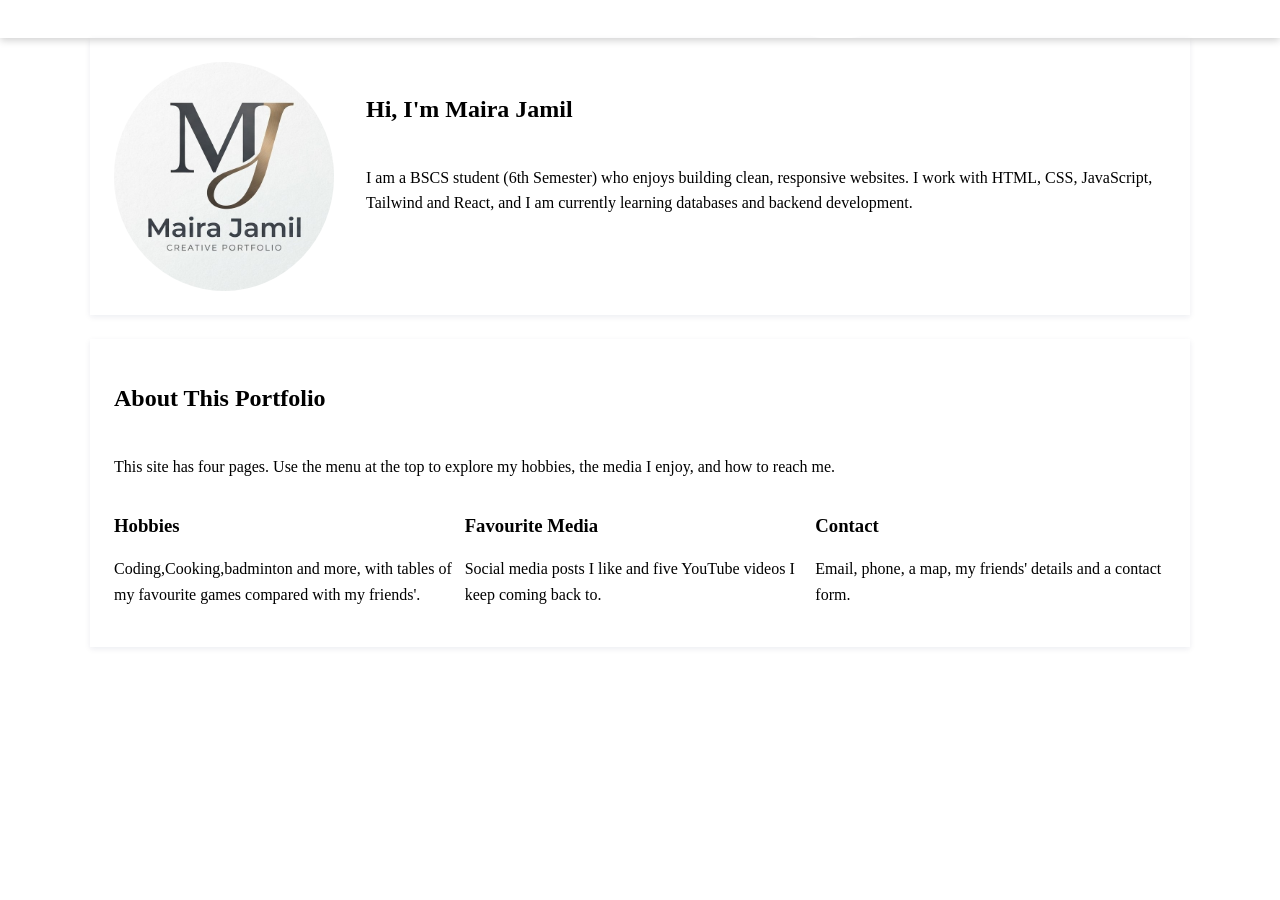
<file: index.html>
<!-- update 10 -->
<!DOCTYPE html>
<html lang="en">
<head>
  <meta charset="UTF-8">
  <meta name="viewport" content="width=device-width, initial-scale=1.0">
  <meta name="description" content="Personal portfolio of a BSCS student: about me, hobbies, favourite media and contact details.">
  <meta name="keywords" content="portfolio, BSCS, student, web development, HTML, CSS">
  <meta name="author" content="Your Name">
  <title>Home | My Portfolio</title>
  <link rel="icon" type="image/svg+xml" href="favicon.svg">
  <link rel="stylesheet" href="style.css">
</head>
<body>

  <header class="site-header">
    <div class="header-inner">
      <h1 class="logo">My Portfolio</h1>
      <nav class="main-nav" aria-label="Main navigation">
        <ul>
          <li><a class="active" href="index.html">Home</a></li>
          <li><a href="hobbies.html">Hobbies</a></li>
          <li><a href="media.html">Favourite Media</a></li>
          <li><a href="contact.html">Contact</a></li>
        </ul>
      </nav>
    </div>
  </header>

  <main>
    <section class="hero">
      <img src="profile.png" alt="Profile picture placeholder" width="220" height="220">
      <div class="hero-text">
        <h2>Hi, I'm Maira Jamil</h2>
        <p>I am a BSCS student (6th Semester) who enjoys building clean, responsive websites. I work with HTML, CSS, JavaScript, Tailwind and React, and I am currently learning databases and backend development.</p>
        <ul class="skills">
          <li>HTML</li>
          <li>CSS</li>
          <li>JavaScript</li>
          <li>Tailwind</li>
          <li>React</li>
        </ul>
      </div>
    </section>

    <section>
      <h2>About This Portfolio</h2>
      <p>This site has four pages. Use the menu at the top to explore my hobbies, the media I enjoy, and how to reach me.</p>
      <div class="cards">
        <article>
          <h3>Hobbies</h3>
          <p>Coding,Cooking,badminton and more, with tables of my favourite games compared with my friends'.</p>
        </article>
        <article>
          <h3>Favourite Media</h3>
          <p>Social media posts I like and five YouTube videos I keep coming back to.</p>
        </article>
        <article>
          <h3>Contact</h3>
          <p>Email, phone, a map, my friends' details and a contact form.</p>
        </article>
      </div>
    </section>
  </main>

  <footer class="site-footer">
    <p>&copy; 2026 Maira Jamil | BSCS </p>
    <p><a href="contact.html">Get in touch</a></p>
  </footer>

</body>
</html>
</file>
<file: style.css>
/_ update 10 _/
/*  Variables: consistent colours, fonts, spacing  */
:root {
  --primary: #0b1f4b;
  --primary-dark: #061233;
  --accent: #0b1f4b;
  --bg: #ffffff;
  --card: #ffffff;
  --text: #14213d;
  --muted: #5b6784;
  --border: #cfd6e4;
  --space: 1rem;
  --radius: 10px;
  --font: "Segoe UI", Tahoma, Arial, sans-serif;
}

* {
  box-sizing: border-box;
}

body {
  margin: 0;
  font-family: var(--font);
  background: var(--bg);
  color: var(--text);
  line-height: 1.6;
}

img {
  max-width: 100%;
  height: auto;
}

/* ===== Sticky header + Flexbox navigation ===== */
.site-header {
  position: sticky;
  top: 0;
  z-index: 100;
  background: var(--primary);
  color: #fff;
  box-shadow: 0 2px 8px rgba(0, 0, 0, 0.2);
}

.header-inner {
  max-width: 1100px;
  margin: 0 auto;
  padding: 0.75rem var(--space);
  display: flex;
  justify-content: space-between;
  align-items: center;
  flex-wrap: wrap;
  gap: 0.5rem;
}

.site-header .logo {
  margin: 0;
  font-size: 1.4rem;
  color: #ffffff;
}

.main-nav ul {
  list-style: none;
  margin: 0;
  padding: 0;
  display: flex;
  flex-wrap: wrap;
  gap: 0.5rem;
}

.main-nav a {
  color: #fff;
  text-decoration: none;
  padding: 0.4rem 0.9rem;
  border-radius: 20px;
  display: block;
  transition: background 0.2s;
}

.main-nav a:hover,
.main-nav a.active {
  background: #ffffff;
  color: var(--primary);
}

/* ===== Layout ===== */
main {
  max-width: 1100px;
  margin: 0 auto;
  padding: 1.5rem var(--space);
}

section {
  background: var(--card);
  border-radius: var(--radius);
  padding: 1.5rem;
  margin-bottom: 1.5rem;
  border: 1px solid var(--border);
  box-shadow: 0 2px 6px rgba(11, 31, 75, 0.08);
}

h1,
h2,
h3 {
  color: var(--primary-dark);
  line-height: 1.25;
}

h2 {
  border-bottom: 3px solid var(--accent);
  padding-bottom: 0.3rem;
  display: inline-block;
}

article {
  margin-bottom: 1rem;
}

/* ===== Home ===== */
.hero {
  display: flex;
  align-items: center;
  gap: 2rem;
  flex-wrap: wrap;
}

.hero img {
  width: 220px;
  border-radius: 50%;
  border: 5px solid var(--accent);
}

.hero-text {
  flex: 1;
  min-width: 240px;
}

.skills {
  display: flex;
  flex-wrap: wrap;
  gap: 0.5rem;
  list-style: none;
  padding: 0;
}

.skills li {
  background: var(--primary);
  color: #fff;
  padding: 0.25rem 0.8rem;
  border-radius: 20px;
  font-size: 0.9rem;
}

.cards {
  display: flex;
  flex-wrap: wrap;
  gap: var(--space);
}

.cards article {
  flex: 1 1 250px;
  border: 1px solid var(--border);
  border-radius: var(--radius);
  padding: var(--space);
  margin: 0;
}

/* ===== Tables ===== */
.table-wrap {
  overflow-x: auto;
}

table {
  width: 100%;
  border-collapse: collapse;
  margin: 1rem 0;
}

caption {
  font-weight: bold;
  text-align: left;
  padding-bottom: 0.4rem;
  color: var(--primary-dark);
}

th,
td {
  border: 1px solid var(--border);
  padding: 0.6rem 0.8rem;
  text-align: left;
}

thead th {
  background: var(--primary);
  color: #fff;
}

tbody tr:nth-child(even) {
  background: #eef1f8;
}

tbody tr {
  transition: background 0.2s, transform 0.2s;
}

tbody tr:hover {
  background: var(--primary);
  color: #ffffff;
  transform: scale(1.01);
  cursor: pointer;
}

/* ===== Favourite Media: CSS Grid two columns ===== */
.media-grid {
  display: grid;
  grid-template-columns: 1fr 1fr;
  gap: 1.5rem;
  align-items: start;
}

.media-grid > div {
  min-width: 0;
}

.post {
  border: 1px solid var(--border);
  border-radius: var(--radius);
  padding: var(--space);
  background: #fafafa;
}

.post h3 {
  margin-top: 0;
  font-size: 1rem;
}

.video-box {
  position: relative;
  aspect-ratio: 16 / 9;
  margin-bottom: var(--space);
}

.video-box iframe {
  position: absolute;
  inset: 0;
  width: 100%;
  height: 100%;
  border: 0;
  border-radius: var(--radius);
}

figure {
  margin: 0 0 var(--space);
}

figcaption {
  color: var(--muted);
  font-size: 0.9rem;
}

/* ===== Contact ===== */
.contact-grid {
  display: flex;
  flex-wrap: wrap;
  gap: 1.5rem;
}

.contact-grid > * {
  flex: 1 1 300px;
  min-width: 0;
}

.map-box iframe {
  width: 100%;
  height: 300px;
  border: 0;
  border-radius: var(--radius);
}

form label {
  display: block;
  font-weight: 600;
  margin-top: 0.8rem;
}

form input,
form textarea {
  width: 100%;
  padding: 0.6rem;
  margin-top: 0.3rem;
  border: 2px solid var(--border);
  border-radius: 8px;
  font-family: var(--font);
  font-size: 1rem;
}

form input:focus,
form textarea:focus {
  outline: none;
  border-color: var(--primary);
  box-shadow: 0 0 0 3px rgba(11, 31, 75, 0.2);
}

form button {
  margin-top: 1rem;
  background: var(--primary);
  color: #fff;
  border: 0;
  padding: 0.7rem 1.6rem;
  border-radius: 8px;
  font-size: 1rem;
  cursor: pointer;
  transition: background 0.2s;
}

form button:hover {
  background: var(--primary-dark);
}

/* ===== Footer ===== */
.site-footer {
  background: var(--primary);
  color: #ffffff;
  text-align: center;
  padding: 1.2rem var(--space);
}

.site-footer a {
  color: #ffffff;
  text-decoration: underline;
}

/* ===== Responsive ===== */
@media (max-width: 768px) {
  .media-grid {
    grid-template-columns: 1fr;
  }

  .header-inner {
    flex-direction: column;
  }

  .hero {
    justify-content: center;
    text-align: center;
  }

  section {
    padding: 1rem;
  }
}
</file>
